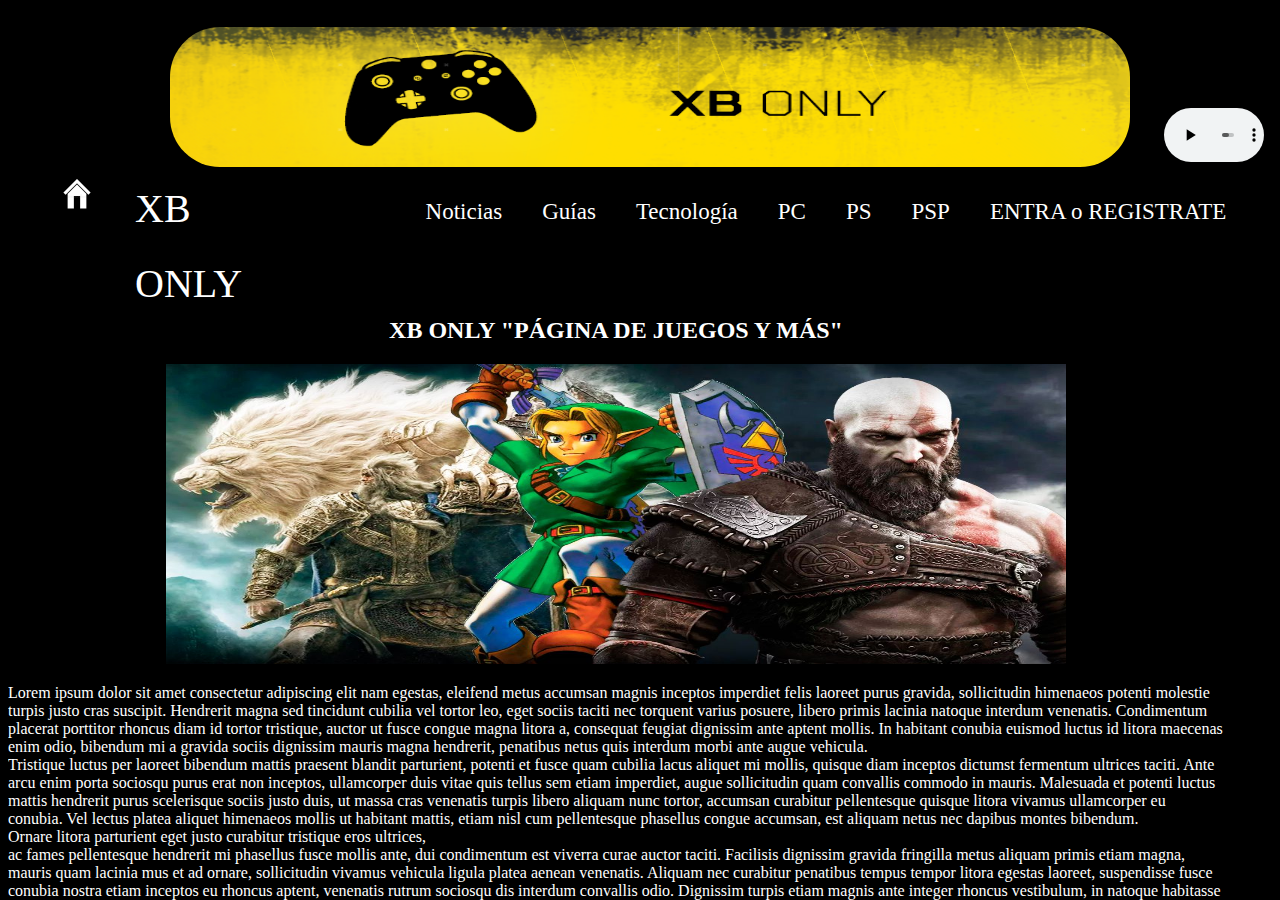
<file: src/main/resources/static/index.html>
<!DOCTYPE html>

<html lang="es">
    <head>
        <title>XB ONLY</title>
        <meta charset="UTF-8">
        <meta name="descriptiont" content="VideoGames" />
        <meta name="keywords" content="video juegos, noticias, guias, pc, xbox, psp, ps "/>
        <link href="css/estilos.css" rel="stylesheet" type="text/css"/>
        <link href="css/iconos.css" rel="stylesheet" type="text/css"/>
    </head>
    <body>

        <header class="encabezado" >

            <center><img class="logo" src="images/Logo.png" alt="Logo pagina"/></center>

            <audio class="audio" controls autoplay >
                <source src="audio/Streetfighter.mp3" type="audio/mpeg">
                Your browser does not support the <code>audio</code> tag.
            </audio>
            <nav class="nav"> <!-- nav  para enlaces de navegación -->
                <img class="homeLogo" src="images/Home.jpg" alt="Logo Home"/>
                <a href="index.html" class="homeBoton nav-link">XB ONLY | </a>
                <ul class="nav-menu ">  <!-- ul para listas no ordenadas  -->

                    <li class="nav-menu-item"><a class="nav-menu-link nav-link" href="noticias.html">Noticias</a></li>  <!-- li elementos de una lista / a ancla url -->
                    <li class="nav-menu-item"><a class="nav-menu-link nav-link" href="tutoriales.html">Guías</a></li>
                    <li class="nav-menu-item"><a class="nav-menu-link nav-link" href="tecnologia.html">Tecnología</a></li>
                    <li class="nav-menu-item"><a class="nav-menu-link nav-link" href="pc.html">PC</a></li>
                    <li class="nav-menu-item"><a class="nav-menu-link nav-link" href="ps.html">PS</a></li>
                    <li class="nav-menu-item"><a class="nav-menu-link nav-link" href="psp.html">PSP</a></li>
                    <li class="nav-menu-item"><a class="nav-menu-link nav-link" href="registrarse.html">ENTRA o REGISTRATE</a></li>
                </ul>
            </nav>
        </header>
        <section class="contenido">
            <h2>XB ONLY "PÁGINA DE JUEGOS Y MÁS"</h2>
            <figure class="imagenV">
                <center><img src="images/variosjpg.jpg" alt="" width="900" height="300"/></center>
            </figure>
            
            <p class="texto">
                 Lorem ipsum dolor sit amet consectetur adipiscing elit nam egestas, eleifend metus accumsan magnis 
                 inceptos imperdiet felis laoreet purus gravida, sollicitudin himenaeos potenti molestie turpis justo 
                 cras suscipit. Hendrerit magna sed tincidunt cubilia vel tortor leo, eget sociis taciti nec torquent 
                 varius posuere, libero primis lacinia natoque interdum venenatis. Condimentum placerat porttitor rhoncus
                 diam id tortor tristique, auctor ut fusce congue magna litora a, consequat feugiat dignissim ante aptent 
                 mollis. In habitant conubia euismod luctus id litora maecenas enim odio, bibendum mi a gravida sociis dignissim 
                 mauris magna hendrerit, penatibus netus quis interdum morbi ante augue vehicula.</br>
        
                 Tristique luctus per laoreet bibendum mattis praesent blandit parturient,
                 potenti et fusce quam cubilia lacus aliquet mi mollis, quisque diam inceptos dictumst
                 fermentum ultrices taciti. Ante arcu enim porta sociosqu purus erat non inceptos, ullamcorper duis 
                 vitae quis tellus sem etiam imperdiet, augue sollicitudin quam convallis commodo in mauris. Malesuada et 
                 potenti luctus mattis hendrerit purus scelerisque sociis justo duis, ut massa cras venenatis turpis libero 
                 aliquam nunc tortor, accumsan curabitur pellentesque quisque litora vivamus ullamcorper eu conubia. 
                 Vel lectus platea aliquet himenaeos mollis ut habitant mattis, etiam nisl cum pellentesque phasellus 
                 congue accumsan, est aliquam netus nec dapibus montes bibendum.<br>
        
                 Ornare litora parturient eget justo curabitur tristique eros ultrices, <br>ac fames pellentesque hendrerit mi phasellus fusce mollis ante, dui condimentum est viverra curae auctor taciti. Facilisis dignissim gravida fringilla metus aliquam primis etiam magna, mauris quam lacinia mus et ad ornare, sollicitudin vivamus vehicula ligula platea aenean venenatis. Aliquam nec curabitur penatibus tempus tempor litora egestas laoreet, suspendisse fusce conubia nostra etiam inceptos eu rhoncus aptent, venenatis rutrum sociosqu dis interdum convallis odio. Dignissim turpis etiam magnis ante integer rhoncus vestibulum, in natoque habitasse vivamus hac commodo, ullamcorper sem sapien lectus libero habitant.
        
                 Leo tempus arcu potenti feugiat fermentum libero natoque inceptos, luctus scelerisque at dui mi montes magnis integer,<br> taciti class netus sed nullam pulvinar vivamus. Leo suspendisse sapien accumsan vehicula ad a nunc senectus, tortor molestie aptent pellentesque class dictum duis, mollis etiam phasellus imperdiet fames natoque gravida.
        
                 Iaculis in diam natoque risus sollicitudin habitasse morbi, placerat senectus cursus nec suspendisse class nullam felis, <br>vehicula posuere mattis donec blandit dapibus. Leo praesent integer auctor feugiat sed sapien ullamcorper magna, vestibulum urna aliquam nulla non maecenas nisl semper, iaculis risus ligula odio class ridiculus montes. Fringilla est aenean tempor porta cras ut non mollis, pretium senectus ligula potenti malesuada posuere diam sollicitudin, urna eleifend etiam iaculis pulvinar velit mattis. Arcu morbi volutpat aenean suspendisse phasellus duis nunc vulputate pellentesque himenaeos proin massa euismod, scelerisque libero vehicula vitae sagittis sociosqu non dapibus diam dignissim nec lacinia.
              Lorem ipsum dolor sit amet consectetur adipiscing elit nam egestas, eleifend metus accumsan magnis 
                 inceptos imperdiet felis laoreet purus gravida, sollicitudin himenaeos potenti molestie turpis justo 
                 cras suscipit. Hendrerit magna sed tincidunt cubilia vel tortor leo, eget sociis taciti nec torquent 
                 varius posuere, libero primis lacinia natoque interdum venenatis. Condimentum placerat porttitor rhoncus
                 diam id tortor tristique, auctor ut fusce congue magna litora a, consequat feugiat dignissim ante aptent 
                 mollis. In habitant conubia euismod luctus id litora maecenas enim odio, bibendum mi a gravida sociis dignissim 
                 mauris magna hendrerit, penatibus netus quis interdum morbi ante augue vehicula.</br>
        
                 Tristique luctus per laoreet bibendum mattis praesent blandit parturient,
                 potenti et fusce quam cubilia lacus aliquet mi mollis, quisque diam inceptos dictumst
                 fermentum ultrices taciti. Ante arcu enim porta sociosqu purus erat non inceptos, ullamcorper duis 
                 vitae quis tellus sem etiam imperdiet, augue sollicitudin quam convallis commodo in mauris. Malesuada et 
                 potenti luctus mattis hendrerit purus scelerisque sociis justo duis, ut massa cras venenatis turpis libero 
                 aliquam nunc tortor, accumsan curabitur pellentesque quisque litora vivamus ullamcorper eu conubia. 
                 Vel lectus platea aliquet himenaeos mollis ut habitant mattis, etiam nisl cum pellentesque phasellus 
                 congue accumsan, est aliquam netus nec dapibus montes bibendum.<br>
        
                 Ornare litora parturient eget justo curabitur tristique eros ultrices, <br>ac fames pellentesque hendrerit mi phasellus fusce mollis ante, dui condimentum est viverra curae auctor taciti. Facilisis dignissim gravida fringilla metus aliquam primis etiam magna, mauris quam lacinia mus et ad ornare, sollicitudin vivamus vehicula ligula platea aenean venenatis. Aliquam nec curabitur penatibus tempus tempor litora egestas laoreet, suspendisse fusce conubia nostra etiam inceptos eu rhoncus aptent, venenatis rutrum sociosqu dis interdum convallis odio. Dignissim turpis etiam magnis ante integer rhoncus vestibulum, in natoque habitasse vivamus hac commodo, ullamcorper sem sapien lectus libero habitant.
        
                 Leo tempus arcu potenti feugiat fermentum libero natoque inceptos, luctus scelerisque at dui mi montes magnis integer,<br> taciti class netus sed nullam pulvinar vivamus. Leo suspendisse sapien accumsan vehicula ad a nunc senectus, tortor molestie aptent pellentesque class dictum duis, mollis etiam phasellus imperdiet fames natoque gravida.
        
                 Iaculis in diam natoque risus sollicitudin habitasse morbi, placerat senectus cursus nec suspendisse class nullam felis, <br>vehicula posuere mattis donec blandit dapibus. Leo praesent integer auctor feugiat sed sapien ullamcorper magna, vestibulum urna aliquam nulla non maecenas nisl semper, iaculis risus ligula odio class ridiculus montes. Fringilla est aenean tempor porta cras ut non mollis, pretium senectus ligula potenti malesuada posuere diam sollicitudin, urna eleifend etiam iaculis pulvinar velit mattis. Arcu morbi volutpat aenean suspendisse phasellus duis nunc vulputate pellentesque himenaeos proin massa euismod, scelerisque libero vehicula vitae sagittis sociosqu non dapibus diam dignissim nec lacinia.
             </p>

    </body>
</html>
</file>
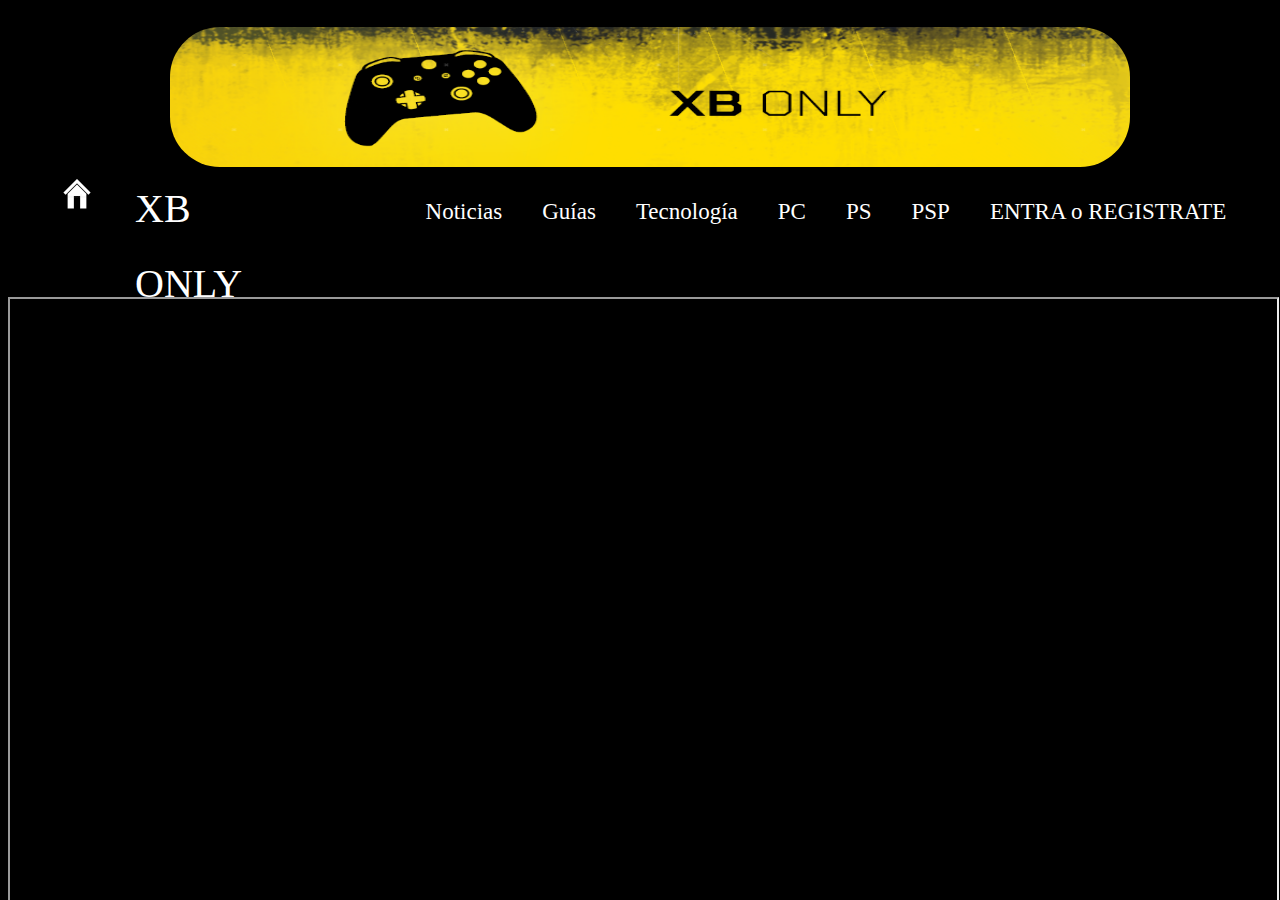
<file: src/main/resources/static/noticias.html>
<!DOCTYPE html>

<html>
    <head>
        <title>XB ONLY NEWS</title>
        <meta charset="UTF-8">
        <meta name="descriptiont" content="VideoGames" />
        <meta name="keywords" content="video juegos, noticias, guias, pc, xbox, psp, ps "/>
        <link href="css/estilos.css" rel="stylesheet" type="text/css"/>
        <link href="css/iconos.css" rel="stylesheet" type="text/css"/>
    </head>
    <body>
        <header class="encabezado" >
            <center><img class="logo" src="images/Logo.png" alt="Logo pagina"/></center>
            <nav class="nav"> <!-- nav  para enlaces de navegación -->
                <img class="homeLogo" src="images/Home.jpg" alt="Logo Home"/>
                <a href="index.html" class="homeBoton nav-link">XB ONLY | </a>
                <ul class="nav-menu ">  <!-- ul para listas no ordenadas  -->

                     <li class="nav-menu-item"><a class="nav-menu-link nav-link" href="noticias.html">Noticias</a></li>  <!-- li elementos de una lista / a ancla url -->
                    <li class="nav-menu-item"><a class="nav-menu-link nav-link" href="tutoriales.html">Guías</a></li>
                    <li class="nav-menu-item"><a class="nav-menu-link nav-link" href="tecnologia.html">Tecnología</a></li>
                    <li class="nav-menu-item"><a class="nav-menu-link nav-link" href="pc.html">PC</a></li>
                    <li class="nav-menu-item"><a class="nav-menu-link nav-link" href="ps.html">PS</a></li>
                    <li class="nav-menu-item"><a class="nav-menu-link nav-link" href="psp.html">PSP</a></li>
                    <li class="nav-menu-item"><a class="nav-menu-link nav-link" href="registrarse.html">ENTRA o REGISTRATE</a></li>
                </ul>
            </nav>
        </header> 
        <iframe class="noticias" src="https://vandal.elespanol.com/noticias/videojuegos"
                >
        </iframe>
    </body>
</html>
</file>
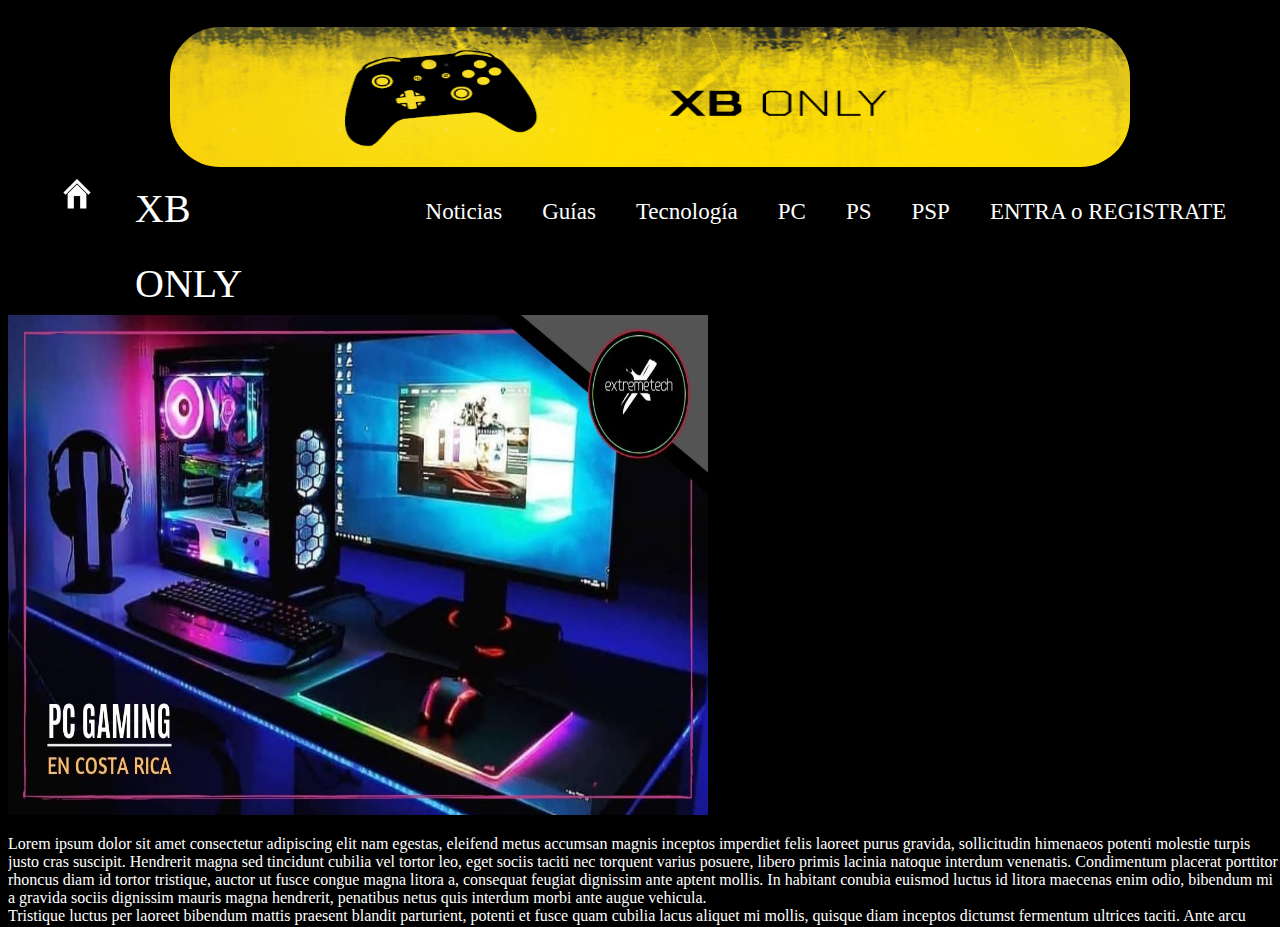
<file: src/main/resources/static/pc.html>
<!DOCTYPE html>
<!--
Click nbfs://nbhost/SystemFileSystem/Templates/Licenses/license-default.txt to change this license
Click nbfs://nbhost/SystemFileSystem/Templates/Other/html.html to edit this template
-->
<html>
    <head>
        <title>XB ONLY PC</title>
        <meta charset="UTF-8">
        <meta name="descriptiont" content="VideoGames" />
        <meta name="keywords" content="video juegos, noticias, guias, pc, xbox, psp, ps "/>
        <link href="css/estilos.css" rel="stylesheet" type="text/css"/>
        <link href="css/iconos.css" rel="stylesheet" type="text/css"/>
    </head>
   
    <body>
        <a name="arriba"></a>
        <header class="encabezado" >
            <center><img class="logo" src="images/Logo.png" alt="Logo pagina"/></center>
            <nav class="nav"> <!-- nav  para enlaces de navegación -->
                <img class="homeLogo" src="images/Home.jpg" alt="Logo Home"/>
                <a href="index.html" class="homeBoton nav-link">XB ONLY | </a>
                <ul class="nav-menu ">  <!-- ul para listas no ordenadas  -->

                     <li class="nav-menu-item"><a class="nav-menu-link nav-link" href="noticias.html">Noticias</a></li>  <!-- li elementos de una lista / a ancla url -->
                    <li class="nav-menu-item"><a class="nav-menu-link nav-link" href="tutoriales.html">Guías</a></li>
                    <li class="nav-menu-item"><a class="nav-menu-link nav-link" href="tecnologia.html">Tecnología</a></li>
                    <li class="nav-menu-item"><a class="nav-menu-link nav-link" href="pc.html">PC</a></li>
                    <li class="nav-menu-item"><a class="nav-menu-link nav-link" href="ps.html">PS</a></li>
                    <li class="nav-menu-item"><a class="nav-menu-link nav-link" href="psp.html">PSP</a></li>
                    <li class="nav-menu-item"><a class="nav-menu-link nav-link" href="registrarse.html">ENTRA o REGISTRATE</a></li>
                </ul>
            </nav>
        </header> 
        <section class="textoLista">
             
            <img  src="images/pcgaming.jpg" alt="pcgaming" width="700" height="500" />
            <a name="arriba"></a>
            <p class="texto">
                <a name="arriba"></a>
                Lorem ipsum dolor sit amet consectetur adipiscing elit nam egestas, eleifend metus accumsan magnis 
                inceptos imperdiet felis laoreet purus gravida, sollicitudin himenaeos potenti molestie turpis justo 
                cras suscipit. Hendrerit magna sed tincidunt cubilia vel tortor leo, eget sociis taciti nec torquent 
                varius posuere, libero primis lacinia natoque interdum venenatis. Condimentum placerat porttitor rhoncus
                diam id tortor tristique, auctor ut fusce congue magna litora a, consequat feugiat dignissim ante aptent 
                mollis. In habitant conubia euismod luctus id litora maecenas enim odio, bibendum mi a gravida sociis dignissim 
                mauris magna hendrerit, penatibus netus quis interdum morbi ante augue vehicula.</br>

                Tristique luctus per laoreet bibendum mattis praesent blandit parturient,
                potenti et fusce quam cubilia lacus aliquet mi mollis, quisque diam inceptos dictumst
                fermentum ultrices taciti. Ante arcu enim porta sociosqu purus erat non inceptos, ullamcorper duis 
                vitae quis tellus sem etiam imperdiet, augue sollicitudin quam convallis commodo in mauris. Malesuada et 
                potenti luctus mattis hendrerit purus scelerisque sociis justo duis, ut massa cras venenatis turpis libero 
                aliquam nunc tortor, accumsan curabitur pellentesque quisque litora vivamus ullamcorper eu conubia. 
                Vel lectus platea aliquet himenaeos mollis ut habitant mattis, etiam nisl cum pellentesque phasellus 
                congue accumsan, est aliquam netus nec dapibus montes bibendum.<br>

                Ornare litora parturient eget justo curabitur tristique eros ultrices, <br>ac fames pellentesque hendrerit mi phasellus fusce mollis ante, dui condimentum est viverra curae auctor taciti. Facilisis dignissim gravida fringilla metus aliquam primis etiam magna, mauris quam lacinia mus et ad ornare, sollicitudin vivamus vehicula ligula platea aenean venenatis. Aliquam nec curabitur penatibus tempus tempor litora egestas laoreet, suspendisse fusce conubia nostra etiam inceptos eu rhoncus aptent, venenatis rutrum sociosqu dis interdum convallis odio. Dignissim turpis etiam magnis ante integer rhoncus vestibulum, in natoque habitasse vivamus hac commodo, ullamcorper sem sapien lectus libero habitant.

                Leo tempus arcu potenti feugiat fermentum libero natoque inceptos, luctus scelerisque at dui mi montes magnis integer,<br> taciti class netus sed nullam pulvinar vivamus. Leo suspendisse sapien accumsan vehicula ad a nunc senectus, tortor molestie aptent pellentesque class dictum duis, mollis etiam phasellus imperdiet fames natoque gravida.

                Iaculis in diam natoque risus sollicitudin habitasse morbi, placerat senectus cursus nec suspendisse class nullam felis, <br>vehicula posuere mattis donec blandit dapibus. Leo praesent integer auctor feugiat sed sapien ullamcorper magna, vestibulum urna aliquam nulla non maecenas nisl semper, iaculis risus ligula odio class ridiculus montes. Fringilla est aenean tempor porta cras ut non mollis, pretium senectus ligula potenti malesuada posuere diam sollicitudin, urna eleifend etiam iaculis pulvinar velit mattis. Arcu morbi volutpat aenean suspendisse phasellus duis nunc vulputate pellentesque himenaeos proin massa euismod, scelerisque libero vehicula vitae sagittis sociosqu non dapibus diam dignissim nec lacinia.
                Lorem ipsum dolor sit amet consectetur adipiscing elit nam egestas, eleifend metus accumsan magnis 
                inceptos imperdiet felis laoreet purus gravida, sollicitudin himenaeos potenti molestie turpis justo 
                cras suscipit. Hendrerit magna sed tincidunt cubilia vel tortor leo, eget sociis taciti nec torquent<br> 
                varius posuere, libero primis lacinia natoque interdum venenatis. Condimentum placerat porttitor rhoncus
                diam id tortor tristique, auctor ut fusce congue magna litora a, consequat feugiat dignissim ante aptent 
                mollis. In habitant conubia euismod luctus id litora maecenas enim odio, bibendum mi a gravida sociis dignissim 
                mauris magna hendrerit, penatibus netus quis interdum morbi ante augue vehicula.</br>

                Tristique luctus per laoreet bibendum mattis praesent blandit parturient,
                potenti et fusce quam cubilia lacus aliquet mi mollis, quisque diam inceptos dictumst
                fermentum ultrices taciti. Ante arcu enim porta sociosqu purus erat non inceptos, ullamcorper duis 
                vitae quis tellus sem etiam imperdiet, augue sollicitudin quam convallis commodo in mauris. Malesuada et 
                potenti luctus mattis hendrerit purus scelerisque sociis justo duis, ut massa cras venenatis turpis libero <br>
                aliquam nunc tortor, accumsan curabitur pellentesque quisque litora vivamus ullamcorper eu conubia. 
                Vel lectus platea aliquet himenaeos mollis ut habitant mattis, etiam nisl cum pellentesque phasellus <br>
                congue accumsan, est aliquam netus nec dapibus montes bibendum.<br>

                Ornare litora parturient eget justo curabitur tristique eros ultrices, <br>ac fames pellentesque hendrerit mi phasellus fusce mollis ante, dui condimentum est viverra curae auctor taciti. Facilisis dignissim gravida fringilla metus aliquam primis etiam magna, mauris quam lacinia mus et ad ornare, sollicitudin vivamus vehicula ligula platea aenean venenatis. Aliquam nec curabitur penatibus tempus tempor litora egestas laoreet, suspendisse fusce conubia nostra etiam inceptos eu rhoncus aptent, venenatis rutrum sociosqu dis interdum convallis odio. Dignissim turpis etiam magnis ante integer rhoncus vestibulum, in natoque habitasse vivamus hac commodo, ullamcorper sem sapien lectus libero habitant.

                Leo tempus arcu potenti feugiat fermentum libero natoque inceptos,<br> luctus scelerisque at dui mi montes magnis integer,<br> taciti class netus sed nullam pulvinar vivamus. Leo suspendisse sapien accumsan vehicula ad a nunc senectus, tortor molestie aptent pellentesque class dictum duis, mollis etiam phasellus imperdiet fames natoque gravida.

                Iaculis in diam natoque risus sollicitudin habitasse morbi, placerat senectus cursus nec suspendisse class nullam felis, <br>vehicula posuere mattis donec blandit dapibus. Leo praesent integer auctor feugiat sed sapien ullamcorper magna, vestibulum urna aliquam nulla non maecenas nisl semper, iaculis risus ligula odio class ridiculus montes. Fringilla est aenean tempor porta cras ut non mollis, pretium senectus ligula potenti malesuada posuere diam sollicitudin, urna eleifend etiam iaculis pulvinar velit mattis. Arcu morbi volutpat aenean suspendisse phasellus duis nunc vulputate pellentesque himenaeos proin massa euismod, scelerisque libero vehicula vitae sagittis sociosqu non dapibus diam dignissim nec lacinia.
                Lorem ipsum dolor sit amet consectetur adipiscing elit nam egestas, eleifend metus accumsan magnis 
                inceptos imperdiet felis laoreet purus gravida, sollicitudin himenaeos potenti molestie turpis justo 
                cras suscipit. Hendrerit magna sed tincidunt cubilia vel tortor leo, eget sociis taciti nec torquent 
                varius posuere, libero primis lacinia natoque interdum venenatis. Condimentum placerat porttitor rhoncus
                diam id tortor tristique, auctor ut fusce congue magna litora a, consequat feugiat dignissim ante aptent 
                mollis. In habitant conubia euismod luctus id litora maecenas enim odio, bibendum mi a gravida sociis dignissim <br>
                mauris magna hendrerit, penatibus netus quis interdum morbi ante augue vehicula.</br>

                Tristique luctus per laoreet bibendum mattis praesent blandit parturient,
                potenti et fusce quam cubilia lacus aliquet mi mollis, quisque diam inceptos dictumst
                fermentum ultrices taciti. Ante arcu enim porta sociosqu purus erat non inceptos, ullamcorper duis 
                vitae quis tellus sem etiam imperdiet, augue sollicitudin quam convallis commodo in mauris. Malesuada et 
                potenti luctus mattis hendrerit purus scelerisque sociis justo duis, ut massa cras venenatis turpis libero 
                aliquam nunc tortor, accumsan curabitur pellentesque quisque litora vivamus ullamcorper eu conubia. 
                Vel lectus platea aliquet himenaeos mollis ut habitant mattis, etiam nisl cum pellentesque phasellus 
                congue accumsan, est aliquam netus nec dapibus montes bibendum.<br>

                Ornare litora parturient eget justo curabitur tristique eros ultrices, <br>ac fames pellentesque hendrerit mi phasellus fusce mollis ante, dui condimentum est viverra curae auctor taciti. Facilisis dignissim gravida fringilla metus aliquam primis etiam magna, mauris quam lacinia mus et ad ornare, sollicitudin vivamus vehicula ligula platea aenean venenatis. Aliquam nec curabitur penatibus tempus tempor litora egestas laoreet, suspendisse fusce conubia nostra etiam inceptos eu rhoncus aptent, venenatis rutrum sociosqu dis interdum convallis odio. Dignissim turpis etiam magnis ante integer rhoncus vestibulum, in natoque habitasse vivamus hac commodo, ullamcorper sem sapien lectus libero habitant.

                Leo tempus arcu potenti feugiat fermentum libero natoque inceptos, luctus scelerisque at dui mi montes magnis integer,<br> taciti class netus sed nullam pulvinar vivamus. Leo suspendisse sapien accumsan vehicula ad a nunc senectus, tortor molestie aptent pellentesque class dictum duis, mollis etiam phasellus imperdiet fames natoque gravida.

                Iaculis in diam natoque risus sollicitudin habitasse morbi, placerat senectus cursus nec suspendisse class nullam felis, <br>vehicula posuere mattis donec blandit dapibus. Leo praesent integer auctor feugiat sed sapien ullamcorper magna, vestibulum urna aliquam nulla non maecenas nisl semper, iaculis risus ligula odio class ridiculus montes. Fringilla est aenean tempor porta cras ut non mollis, pretium senectus ligula potenti malesuada posuere diam sollicitudin, urna eleifend etiam iaculis pulvinar velit mattis. Arcu morbi volutpat aenean suspendisse phasellus duis nunc vulputate pellentesque himenaeos proin massa euismod, scelerisque libero vehicula vitae sagittis sociosqu non dapibus diam dignissim nec lacinia.
                Lorem ipsum dolor sit amet consectetur adipiscing elit nam egestas, eleifend metus accumsan magnis 
                inceptos imperdiet felis laoreet purus gravida, sollicitudin himenaeos potenti molestie turpis justo 
                cras suscipit. Hendrerit magna sed tincidunt cubilia vel tortor leo, eget sociis taciti nec torquent 
                varius posuere, libero primis lacinia natoque interdum venenatis. Condimentum placerat porttitor rhoncus
                diam id tortor tristique, auctor ut fusce congue magna litora a, consequat feugiat dignissim ante aptent 
                mollis. In habitant conubia euismod luctus id litora maecenas enim odio, bibendum mi a gravida sociis dignissim 
                mauris magna hendrerit, penatibus netus quis interdum morbi ante augue vehicula.</br>

                Tristique luctus per laoreet bibendum mattis praesent blandit parturient,
                potenti et fusce quam cubilia lacus aliquet mi mollis, quisque diam inceptos dictumst
                fermentum ultrices taciti. Ante arcu enim porta sociosqu purus erat non inceptos, ullamcorper duis 
                vitae quis tellus sem etiam imperdiet, augue sollicitudin quam convallis commodo in mauris. Malesuada et 
                potenti luctus mattis hendrerit purus scelerisque sociis justo duis, ut massa cras venenatis turpis libero 
                aliquam nunc tortor, accumsan curabitur pellentesque quisque litora vivamus ullamcorper eu conubia. 
                Vel lectus platea aliquet himenaeos mollis ut habitant mattis, etiam nisl cum pellentesque phasellus 
                congue accumsan, est aliquam netus nec dapibus montes bibendum.<br>

                Ornare litora parturient eget justo curabitur tristique eros ultrices, <br>ac fames pellentesque hendrerit mi phasellus fusce mollis ante, dui condimentum est viverra curae auctor taciti. Facilisis dignissim gravida fringilla metus aliquam primis etiam magna, mauris quam lacinia mus et ad ornare, sollicitudin vivamus vehicula ligula platea aenean venenatis. Aliquam nec curabitur penatibus tempus tempor litora egestas laoreet, suspendisse fusce conubia nostra etiam inceptos eu rhoncus aptent, venenatis rutrum sociosqu dis interdum convallis odio. Dignissim turpis etiam magnis ante integer rhoncus vestibulum, in natoque habitasse vivamus hac commodo, ullamcorper sem sapien lectus libero habitant.

                Leo tempus arcu potenti feugiat fermentum libero natoque inceptos, luctus scelerisque at dui mi montes magnis integer,<br> taciti class netus sed nullam pulvinar vivamus. Leo suspendisse sapien accumsan vehicula ad a nunc senectus, tortor molestie aptent pellentesque class dictum duis, mollis etiam phasellus imperdiet fames natoque gravida.

                Iaculis in diam natoque risus sollicitudin habitasse morbi, placerat senectus cursus nec suspendisse class nullam felis, <br>
                <a style="white" href="#arriba">Ir Arriba</a>
        </section>
    </body>
</html>
</file>
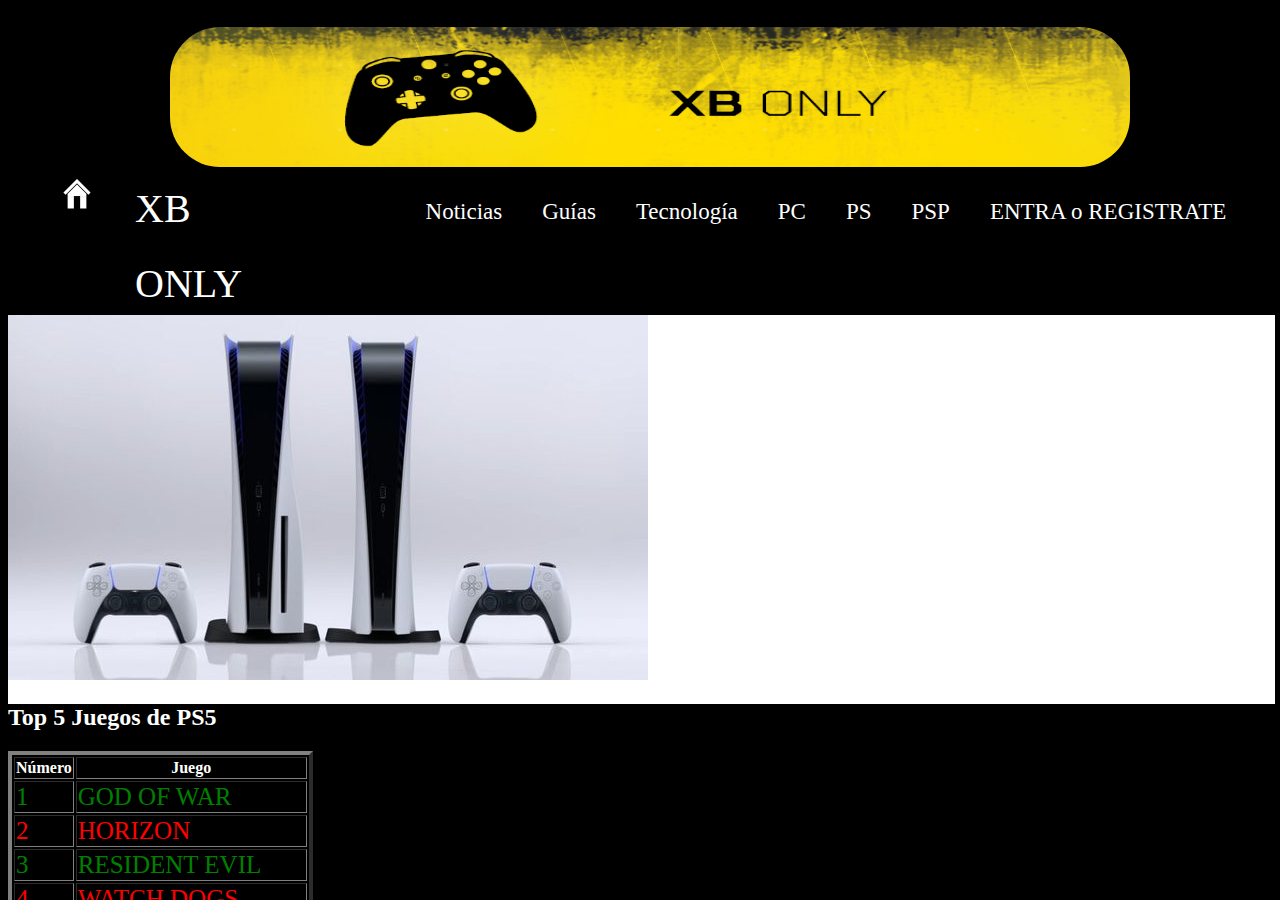
<file: src/main/resources/static/ps.html>
<!DOCTYPE html>
<!--
Click nbfs://nbhost/SystemFileSystem/Templates/Licenses/license-default.txt to change this license
Click nbfs://nbhost/SystemFileSystem/Templates/Other/html.html to edit this template
-->
<html>
    <head>
        <title>XB ONLY PS</title>
        <meta charset="UTF-8">
        <meta name="descriptiont" content="VideoGames" />
        <meta name="keywords" content="video juegos, noticias, guias, pc, xbox, psp, ps "/>
        <link href="css/estilos.css" rel="stylesheet" type="text/css"/>
        <link href="css/iconos.css" rel="stylesheet" type="text/css"/>
    </head>
    <body>
        <header class="encabezado" >
            <center><img class="logo" src="images/Logo.png" alt="Logo pagina"/></center>

            <nav class="nav"> <!-- nav  para enlaces de navegación -->
                <img class="homeLogo" src="images/Home.jpg" alt="Logo Home"/>
                <a href="index.html" class="homeBoton nav-link">XB ONLY | </a>
                <ul class="nav-menu ">  <!-- ul para listas no ordenadas  -->

                    <li class="nav-menu-item"><a class="nav-menu-link nav-link" href="noticias.html">Noticias</a></li>  <!-- li elementos de una lista / a ancla url -->
                    <li class="nav-menu-item"><a class="nav-menu-link nav-link" href="tutoriales.html">Guías</a></li>
                    <li class="nav-menu-item"><a class="nav-menu-link nav-link" href="tecnologia.html">Tecnología</a></li>
                    <li class="nav-menu-item"><a class="nav-menu-link nav-link" href="pc.html">PC</a></li>
                    <li class="nav-menu-item"><a class="nav-menu-link nav-link" href="ps.html">PS</a></li>
                    <li class="nav-menu-item"><a class="nav-menu-link nav-link" href="psp.html">PSP</a></li>
                    <li class="nav-menu-item"><a class="nav-menu-link nav-link" href="registrarse.html">ENTRA o REGISTRATE</a></li>
                </ul>
            </nav>
        </header> 
        <section style="color:white" class="ps">
            <img  src="images/ps.jpg" alt=""/>
            <article>
                <h2 >Top 5 Juegos de PS5</h2>
                <table border="4">
                    <thead id="encabezadoTabla">
                        <tr>
                            <th>Número</th>
                            <th>Juego</th>
                        </tr>
                    </thead>  

                    <tbody id="tablaResumen">
                        <tr>
                            <td>1</td>
                            <td>GOD OF WAR</td>
                        </tr>  
                        <tr>
                            <td>2</td>
                            <td>HORIZON</td>
                        </tr>
                        <tr>
                            <td>3</td>
                            <td>RESIDENT EVIL</td>
                        </tr>
                        <tr>
                            <td>4</td>
                            <td>WATCH DOGS</td>

                        </tr>
                        <tr>
                            <td>5</td>
                            <td>STREET FIGHTER V</td>

                        </tr>
                       
                    </tbody>  
                </table>    
            </article>
        </section>

    </body>
</html>
</file>
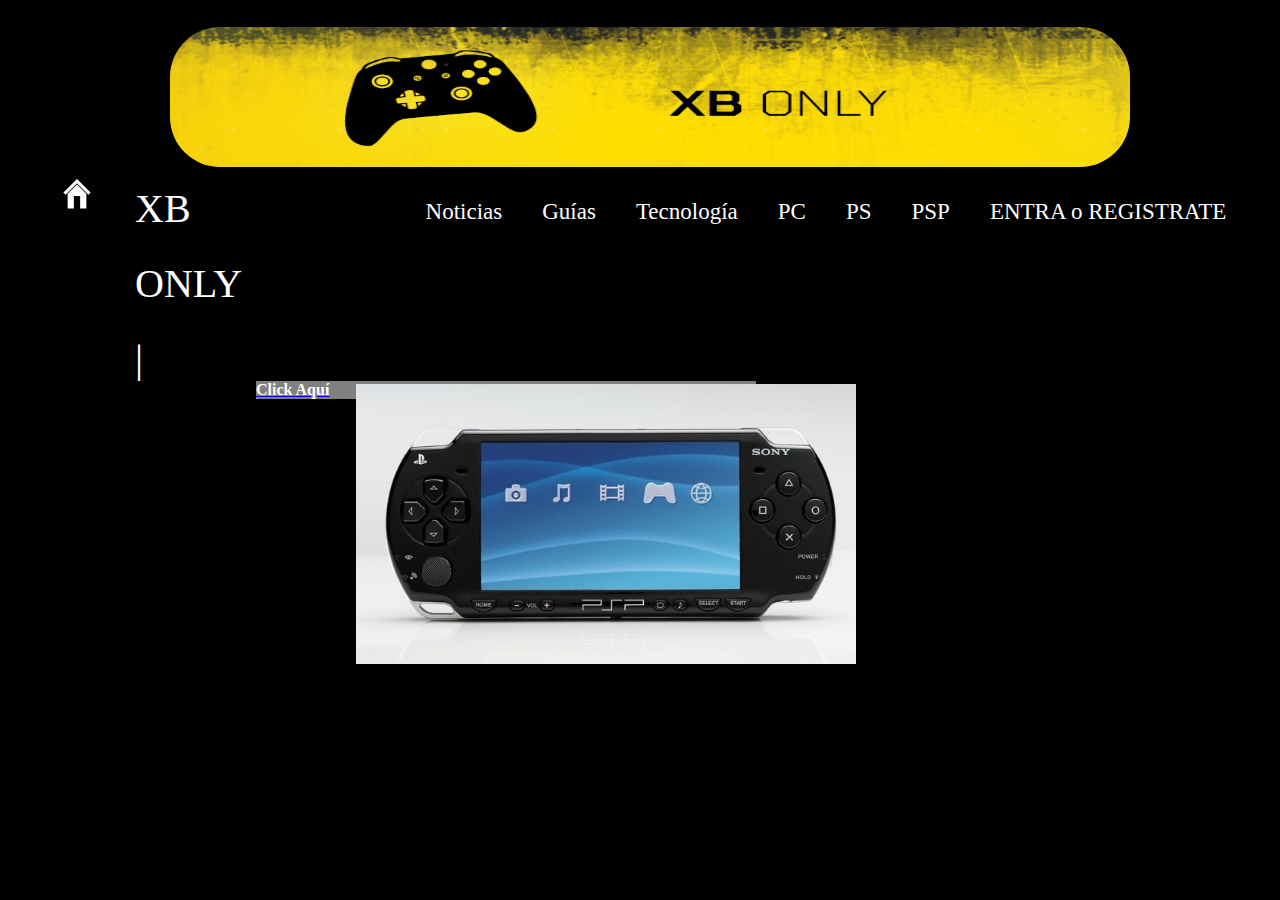
<file: src/main/resources/static/psp.html>
<!DOCTYPE html>
<!--
Click nbfs://nbhost/SystemFileSystem/Templates/Licenses/license-default.txt to change this license
Click nbfs://nbhost/SystemFileSystem/Templates/Other/html.html to edit this template
-->
<html>
    <head>
        <title>XB ONLY PSP</title>
        <meta charset="UTF-8">
        <meta name="descriptiont" content="VideoGames" />
        <meta name="keywords" content="video juegos, noticias, guias, pc, xbox, psp, ps "/>
        <link href="css/estilos.css" rel="stylesheet" type="text/css"/>
        <link href="css/iconos.css" rel="stylesheet" type="text/css"/>
    </head>
    <body>
        <header class="encabezado" >
            <center><img class="logo" src="images/Logo.png" alt="Logo pagina"/></center>
          
            <nav class="nav"> <!-- nav  para enlaces de navegación -->
                <img class="homeLogo" src="images/Home.jpg" alt="Logo Home"/>
                <a href="index.html" class="homeBoton nav-link">XB ONLY | </a>
                <ul class="nav-menu ">  <!-- ul para listas no ordenadas  -->
                    
                    <li class="nav-menu-item"><a class="nav-menu-link nav-link" href="noticias.html">Noticias</a></li>  <!-- li elementos de una lista / a ancla url -->
                    <li class="nav-menu-item"><a class="nav-menu-link nav-link" href="tutoriales.html">Guías</a></li>
                    <li class="nav-menu-item"><a class="nav-menu-link nav-link" href="tecnologia.html">Tecnología</a></li>
                    <li class="nav-menu-item"><a class="nav-menu-link nav-link" href="pc.html">PC</a></li>
                    <li class="nav-menu-item"><a class="nav-menu-link nav-link" href="ps.html">PS</a></li>
                    <li class="nav-menu-item"><a class="nav-menu-link nav-link" href="psp.html">PSP</a></li>
                    <li class="nav-menu-item"><a class="nav-menu-link nav-link" href="registrarse.html">ENTRA o REGISTRATE</a></li>
                </ul>
            </nav>
        </header> 
        <section class='psp'>
            <img class="psp" src="images/psp.jpg" alt=""/>
            <a href="https://www.metacritic.com/browse/games/score/metascore/all/psp/filtered" target="_blank">
                <h4 style="color: white ; background-color: grey">Click Aquí</h4> </a>
        </section>
    </body>
</html>
</file>
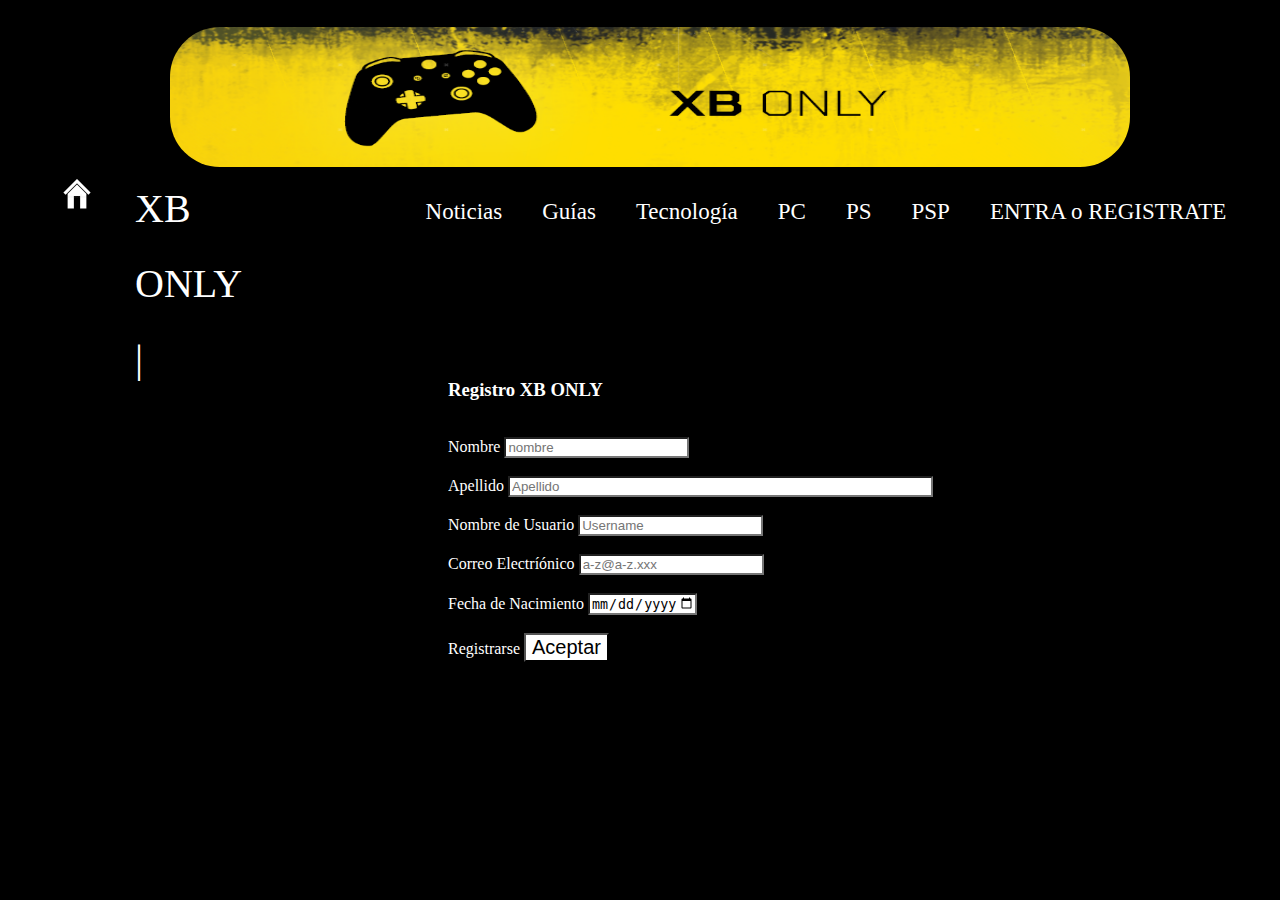
<file: src/main/resources/static/registrarse.html>
<!DOCTYPE html>
<!--
Click nbfs://nbhost/SystemFileSystem/Templates/Licenses/license-default.txt to change this license
Click nbfs://nbhost/SystemFileSystem/Templates/Other/html.html to edit this template
-->
<html>
    <head>
        <title>XB ONLY LOGIN</title>
        <meta charset="UTF-8">
        <meta name="descriptiont" content="VideoGames" />
        <meta name="keywords" content="video juegos, noticias, guias, pc, xbox, psp, ps "/>
        <link href="css/estilos.css" rel="stylesheet" type="text/css"/>
        <link href="css/iconos.css" rel="stylesheet" type="text/css"/>
    </head>
    <body>
        <header class="encabezado" >
            <center><img class="logo" src="images/Logo.png" alt="Logo pagina"/></center>

            <nav class="nav"> <!-- nav  para enlaces de navegación -->
                <img class="homeLogo" src="images/Home.jpg" alt="Logo Home"/>
                <a href="index.html" class="homeBoton nav-link">XB ONLY | </a>
                <ul class="nav-menu ">  <!-- ul para listas no ordenadas  -->

                     <li class="nav-menu-item"><a class="nav-menu-link nav-link" href="noticias.html">Noticias</a></li>  <!-- li elementos de una lista / a ancla url -->
                    <li class="nav-menu-item"><a class="nav-menu-link nav-link" href="tutoriales.html">Guías</a></li>
                    <li class="nav-menu-item"><a class="nav-menu-link nav-link" href="tecnologia.html">Tecnología</a></li>
                    <li class="nav-menu-item"><a class="nav-menu-link nav-link" href="pc.html">PC</a></li>
                    <li class="nav-menu-item"><a class="nav-menu-link nav-link" href="ps.html">PS</a></li>
                    <li class="nav-menu-item"><a class="nav-menu-link nav-link" href="psp.html">PSP</a></li>
                    <li class="nav-menu-item"><a class="nav-menu-link nav-link" href="registrarse.html">ENTRA o REGISTRATE</a></li>
                </ul>
            </nav>
        </header> 


        <section class="registro">
            <form  action="#">
                <h3 style='color: white'>Registro XB ONLY</h3><br/>
                <label>Nombre</label>
                <input style='background-color: white' placeholder="nombre" type="text" name="nombre" value="" size="20" /></br></br>

                <label>Apellido</label>
                <input style='background-color: white' placeholder="Apellido" type="text" name="nombre" value="" size="50" /></br></br>

                <label>Nombre de Usuario</label>
                <input style='background-color: white' placeholder="Username" type="text" name="nombre" value="" size="20" /></br></br>
                
                <label>Correo Electríónico </label>
                <input style='background-color: white' type="email" name="email" placeholder="a-z@a-z.xxx"><br/><br/> 
                
                <label>Fecha de Nacimiento </label>
                <input style='background-color: white' type="date" name="date" min="1990-01-01" max="2023-12-31"><br/><br/>
                
                <label>Registrarse </label>
               <input style='background-color: white; font-size: 20px' type="submit" value="Aceptar">
            </form>
        </section>

    </body>
</html>
</file>
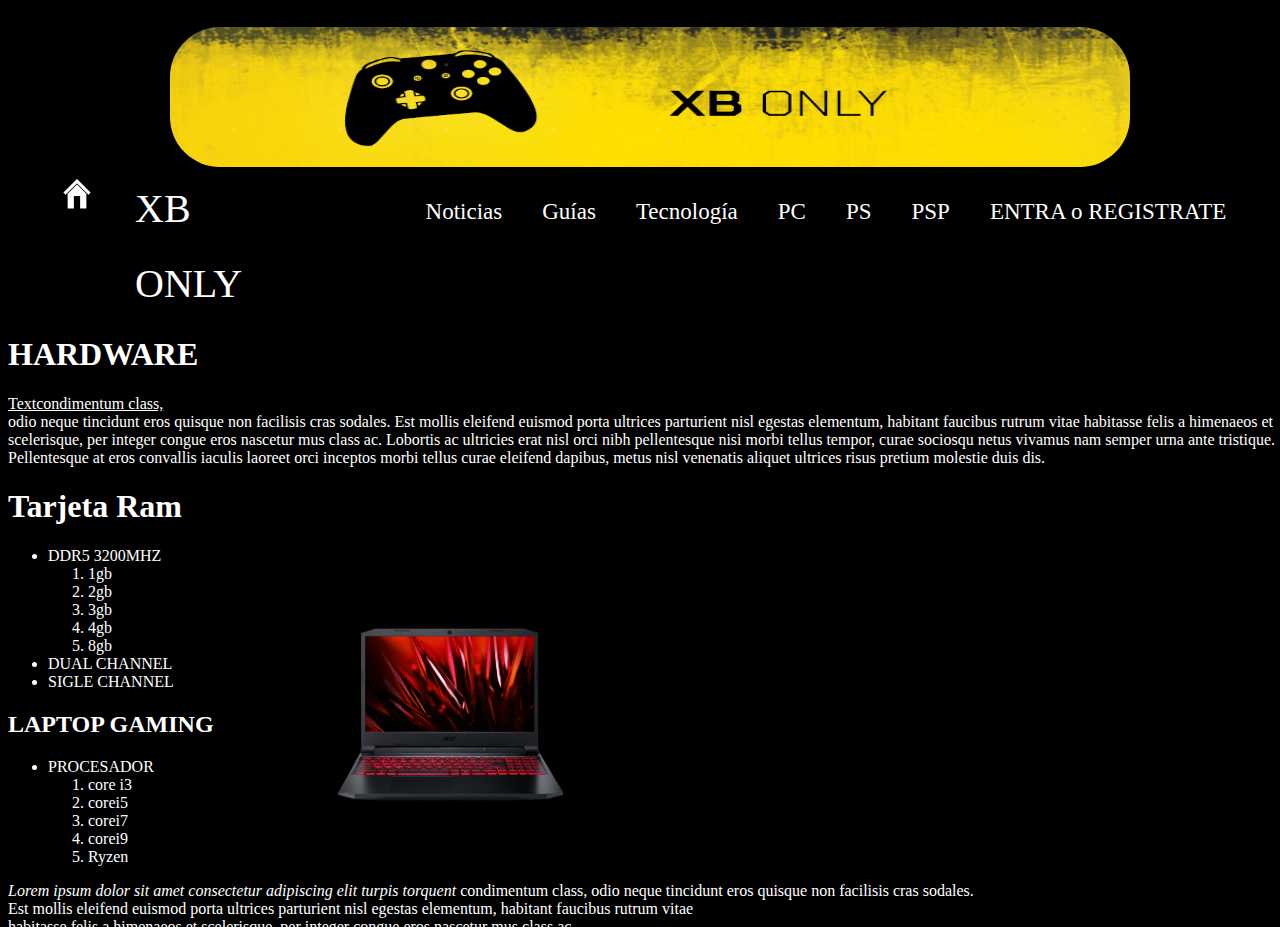
<file: src/main/resources/static/tecnologia.html>
<!DOCTYPE html>
<!--
Click nbfs://nbhost/SystemFileSystem/Templates/Licenses/license-default.txt to change this license
Click nbfs://nbhost/SystemFileSystem/Templates/Other/html.html to edit this template
-->
<html>
    <head>
        <title>XB ONLY TECNOLO</title>
        <meta charset="UTF-8">
        <meta name="descriptiont" content="VideoGames" />
        <meta name="keywords" content="video juegos, noticias, guias, pc, xbox, psp, ps "/>
        <link href="css/estilos.css" rel="stylesheet" type="text/css"/>
        <link href="css/iconos.css" rel="stylesheet" type="text/css"/>
    </head>
    <body>
        <header class="encabezado" >
            <center><img class="logo" src="images/Logo.png" alt="Logo pagina"/></center>

            <nav class="nav"> <!-- nav  para enlaces de navegación -->
                <img class="homeLogo" src="images/Home.jpg" alt="Logo Home"/>
                <a href="index.html" class="homeBoton nav-link">XB ONLY | </a>
                <ul class="nav-menu ">  <!-- ul para listas no ordenadas  -->

                    <li class="nav-menu-item"><a class="nav-menu-link nav-link" href="noticias.html">Noticias</a></li>  <!-- li elementos de una lista / a ancla url -->
                    <li class="nav-menu-item"><a class="nav-menu-link nav-link" href="tutoriales.html">Guías</a></li>
                    <li class="nav-menu-item"><a class="nav-menu-link nav-link" href="tecnologia.html">Tecnología</a></li>
                    <li class="nav-menu-item"><a class="nav-menu-link nav-link" href="pc.html">PC</a></li>
                    <li class="nav-menu-item"><a class="nav-menu-link nav-link" href="ps.html">PS</a></li>
                    <li class="nav-menu-item"><a class="nav-menu-link nav-link" href="psp.html">PSP</a></li>
                    <li class="nav-menu-item"><a class="nav-menu-link nav-link" href="registrarse.html">ENTRA o REGISTRATE</a></li>
                </ul>
            </nav>
        </header>
        <section class="textoLista">
            <h1>HARDWARE</h1>
            <p>
                <u>Textcondimentum class,</u> </br> odio neque tincidunt eros quisque non facilisis cras sodales. Est mollis 
                eleifend euismod porta ultrices parturient nisl egestas elementum, habitant faucibus rutrum vitae 
                habitasse felis a himenaeos et scelerisque, per integer congue eros nascetur mus class ac. Lobortis 
                ac ultricies erat nisl orci nibh pellentesque nisi morbi tellus tempor, curae sociosqu netus vivamus 
                nam semper urna ante tristique. Pellentesque at eros convallis iaculis laoreet orci inceptos morbi 
                tellus curae eleifend dapibus, metus nisl venenatis aliquet ultrices risus pretium molestie duis dis.
            </p>
            <h1>Tarjeta Ram </h1>
            <ul>
                <li>DDR5 3200MHZ</li>
                <ol type="1">
                    <li>1gb</li> 
                    <li>2gb</li> 
                    <li>3gb</li> 
                    <li>4gb</li> 
                    <li>8gb</li> 
                </ol>
                <li>DUAL CHANNEL</li> 
                <li>SIGLE CHANNEL</li> 

            </ul>
            <h2>LAPTOP GAMING </h2>
            <ul>
                <li>PROCESADOR </li>
                <ol type="1">
                    <li>core i3 </li> 
                    <li>corei5</li> 
                    <li>corei7</li> 
                    <li>corei9</li> 
                    <li>Ryzen</li> 
                </ol>
            </ul>
            <figure>
                <img class="laptopImagen" src="images/laptopgaming.png" alt="" />
            </figure>
            <p class="descripcion"><cite>Lorem ipsum dolor sit amet consectetur adipiscing elit turpis torquent
                </cite> condimentum class, odio neque tincidunt eros quisque non facilisis cras sodales. </br>
                Est mollis 
                eleifend euismod porta ultrices parturient nisl egestas elementum, habitant faucibus rutrum vitae </br>
                habitasse felis a himenaeos et scelerisque, per integer congue eros nascetur mus class ac. </br>
                Lobortis 
                ac ultricies erat nisl orci nibh pellentesque nisi morbi tellus tempor, curae sociosqu netus vivamus </br>
                nam semper urna ante tristique. Pellentesque at eros convallis iaculis laoreet orci inceptos morbi </br>
                tellus curae eleifend dapibus, metus nisl venenatis aliquet ultrices risus pretium molestie duis dis.</br>
            </p>
        </section>
    </body>
</html>
</file>
<file: src/main/resources/static/css/estilos.css>
*{
    background-color: black;
}

.encabezado{
    position: absolute;
    top: 3%;
    left:0;
    height: 30%;
    width: 100%;
    color: white;
    padding-left:10px;
    position: fixed;
}
.nav {
    display: flex;
    justify-content: space-between;
    max-widght: 992px;
    margin : 0 auto;

}

.nav-link {
    color: white;
    text-decoration: none ;

}



.nav-menu{
    display:flex ;
    margin-right: 90px;
    list-style: none;

}

.nav-menu-item{
    font-size: 23px;
    margin: 0 8px;
    line-height: 50px;
    width: max-content;
}

.nav-menu-link{
    padding: 8px 12px;
    border-radius: 10px;
}

.nav-menu-link:hover{
    background-color: #ffe226;
    transition: 0.7s;
}


.registrarse{
    position: absolute;
    top: 70%;
    color: white;
    background-color: black;

}

.contenido{
    color: white;
    top: 33%;
    overflow: auto;
    height: 70%;
    width: 95%;

    position:fixed;
}

.contenido h2{
    text-align: center;
}

.texto {
    top: 40%;
}

.textLateral{
    position: absolute;
    top: 210%;
    left:40%;
    height: 300px;
    width: 900px;
    background-color: white;
    border-radius: 15px;
    color: black;
    line-height: 50px;
    text-align: center;
}

.textoLista{
    position: absolute;
    top: 35%;
    color: white;
    height: 68% ;
    overflow: auto;
}

.registro{
    position: absolute;
    top: 40%;
    left: 35%;
    color: white;
}
.ps{
    position: absolute;
    background-color: white;
    top: 35%;
    height: 65%;
    width: 99%;  
    overflow: auto;
}
#encabezadotabla {
    font-size: 25px;
    background-color: white;
    
}


#tablaResumen tr {
    font-size: 25px;
    
}

#tablaResumen tr:nth-child(odd){
    background-color:yellow;
    color: green;
    
}
#tablaResumen tr:nth-child(even){
    background-color:white;
    color: red;
    
}
</file>
<file: src/main/resources/static/css/iconos.css>
.logo{
    top:0;
    width: 75%;
    height: 140px;
    border-radius: 50px;
}

.homeLogo{
    position: absolute;
    width: 50px;
    height: 50px;
    left: 4%;

}

.homeBoton{
    font-size: 40px;
    font-wight: bold;
    padding: 0 125px;
    line-height: 75px ;
}

.noticias {
    position: absolute;
    top: 33%;
    width: 99% ;
    height: 73% ;
    position: fixed;

}

.audio{
    position: absolute;
    top:13%;
    width:100px;
    height: 100px;
    right:2%;

}

.imagenZ {
    display: inline;
}

.laptopImagen{
    position: absolute;
    width: 250px;
    height: 250x;
    top: 50%;
    left: 25%;
}

.psp{
    position: absolute;
    width: 250px;
    height: 250x;
}

.psp{
    position: absolute;
    top:40%;
    left:20% ;
    width: 500px;
    height: 500x;
}
</file>
